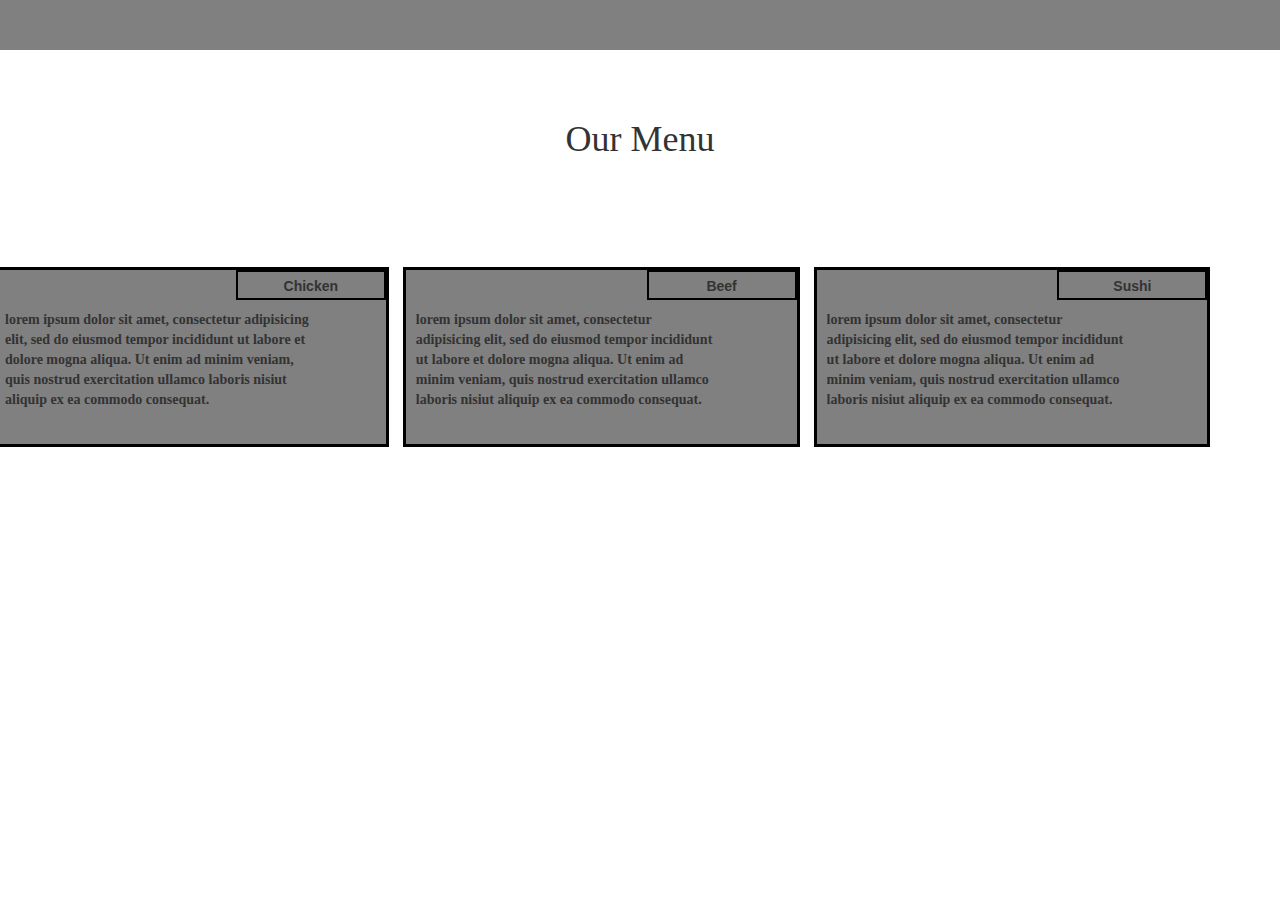
<file: index.html>
<!DOCTYPE html>
<html>
<head>
<meta charset="utf-8">
<meta name="viewport" content="width=device-width, initial-scale=1">

<title>Assignment Solution for Module 2</title>
<link href="/css/bootstrap.css" rel="stylesheet">
<link rel="stylesheet"  href="css/styles.css">

</head>
<body >
<header>
  <nav id="header-nav" class="navbar navbar-default">
    <div class="conta">
      <div class="navbar-header">
        
      </div>
    </div>
    
  </nav>
</header>

<h1>Our Menu</h1>
<div class="row" >
  
  <div class="col-lap-1 col-tab-1 col-mb-1"><p id="p1" class="top">Chicken</p> 
    <section id="s1">
      lorem ipsum dolor sit amet, consectetur
      adipisicing elit, sed do eiusmod tempor
      incididunt ut labore et dolore mogna aliqua. Ut enim ad minim veniam, quis nostrud exercitation ullamco laboris nisiut aliquip ex ea commodo consequat.
    </section>

  </div>
  <div class="col-lap-2 col-tab-2 col-mb-2 " ><p id="p2" class="top">Beef</p>
    <section id="s2s3">
      lorem ipsum dolor sit amet, consectetur
      adipisicing elit, sed do eiusmod tempor
      incididunt ut labore et dolore mogna aliqua. Ut enim ad minim veniam, quis nostrud exercitation ullamco laboris nisiut aliquip ex ea commodo consequat.
    </section>

  </div>
  <div class="col-lap-3 col-tab-3 col-mb-3" ><p id="p3" class="top">Sushi</p>
    <section id="s2s3">
      lorem ipsum dolor sit amet, consectetur
      adipisicing elit, sed do eiusmod tempor
      incididunt ut labore et dolore mogna aliqua. Ut enim ad minim veniam, quis nostrud exercitation ullamco laboris nisiut aliquip ex ea commodo consequat. 
    </section>

  </div>
  
</div>

</body>
</html>
</file>
<file: css/styles.css>
/*body {
  font-size: 16px;
  color: #fff;
  background-color: #61122f;
  font-family: 'Oxygen', sans-serif;
}*/

/** HEADER **/
#header-nav {
  background-color: gray;
  border-radius: 0;
  border: 0;
}

#logo-img {
  background: url('../images/restaurant-logo_large.png') no-repeat;
  width: 150px;
  height: 150px;
  margin: 10px 15px 10px 0;
}

.navbar-brand {
  padding-top: 25px;
}

.navbar-brand h1 { /* Restaurant name */
  font-family: 'Lora', serif;
  color: #557c3e;
  font-size: 1.5em;
  text-transform: uppercase;
  font-weight: bold;
  text-shadow: 1px 1px 1px #222;
  margin-top: 0;
  margin-bottom: 0;
  line-height: .75;
}
.navbar-brand a:hover, .navbar-brand a:focus {
  text-decoration: none;
}
.navbar-brand p { /* Kosher cert */
  color: #000;
  text-transform: uppercase;
  font-size: .7em;
  margin-top: 15px;
}
.navbar-brand p span { /* Star-K */
  vertical-align: middle;
}





/********** Base styles **********/
* {
  margin: 0;
  padding: 0;
  box-sizing: border-box;
  }

h1 {
  margin-bottom: 50px;
  padding: 50px;
  font-size: 36px;
  text-align: center;
  font-style: bold;
  font-family: cursive;
  }

p.top {
  border: 2px solid black;
  width: 150px;
  height: 30px;
  font-family: sans-serif;
  margin-right: auto;
  margin-left: auto;
  float: right;
  text-align: center;
  margin-top: 0px;
  font-weight: bold;
  padding: 4px;
  }

section {
  clear: left;
  margin: 40px 0px 0px 10px;
  position: relative;
  overflow: hidden;
  font-weight: bold;
  font-family: cursive;
 }

.row {
  width: 100%;
 }



#s1 {
  margin: 40px 70px 0px 10px;
}
#s2s3
{
  margin: 40px 80px 0px 10px;
}


/********** Desktop **********/
@media (min-width: 992px) {
  .col-lap-1, .col-lap-2, .col-lap-3 {
    float: left;
    border: 3px solid black;
    background-color: gray;  
    margin: 7px;
    overflow: hidden;
    height: 180px;
    position: relative;
}
  .col-lap-1 {
    width: 31%;
  }
  .col-lap-2 {
    width: 31%;
  }
  .col-lap-3 {
    width: 31%;
  }
}

/********** Tablet **********/
@media (min-width: 768px) and (max-width: 991px) {
  .col-tab-1, .col-tab-2, .col-tab-3 {
    float: left;
    border: 3px solid black;
    background-color: gray;   
    margin: 10px;  
    overflow: hidden;
    height: 180px;
    position: relative;
  }
  .col-tab-1 {
    width: 47%;
  }
  .col-tab-2 {
    width: 47%;
  }
  .col-tab-3 {
    width: 96%;
  }
}

/********** Mobile **********/
@media (max-width: 767px)  {
  .col-mb-1, .col-mb-2, .col-mb-3 {
    float: left;
    border: 3px solid black;
    background-color: gray;  
    margin: 15px;
    overflow: hidden;
    height: 220px;
    position: relative;
  }
  .col-mb-1 {
    width: 90%;
  }
  .col-mb-2 {
    width: 90%;
  }
  .col-mb-3 {
    width: 90%;
  }

h1 {
  margin-bottom: 5px;
padding: 10px;
    }
}
</file>
